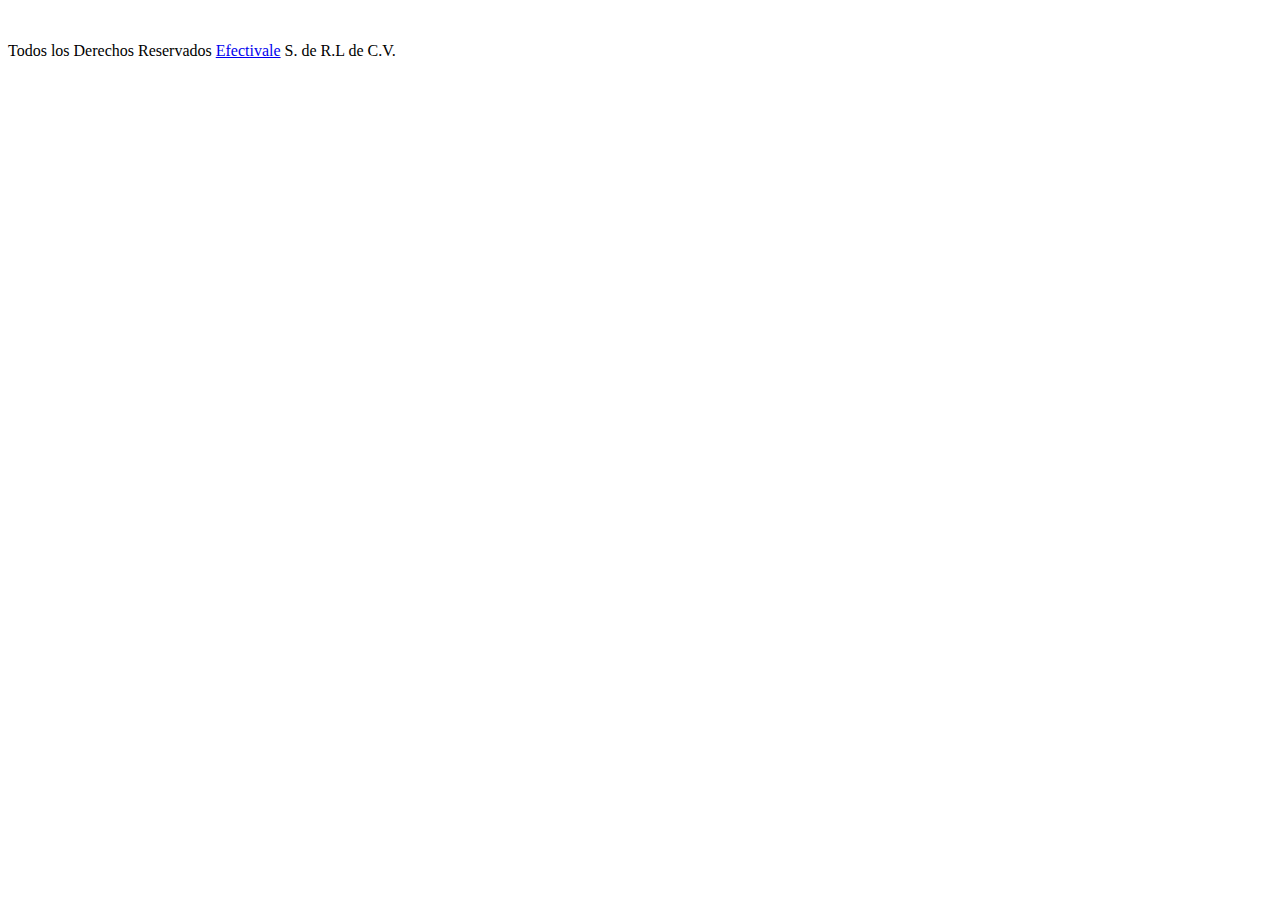
<file: src/main/resources/templates/index.html>
<!DOCTYPE html>
<html lang="en" xmlns:th="http://www.thymeleaf.org">

<head>
	<!-- basic -->
	<meta charset="utf-8">
	<meta http-equiv="X-UA-Compatible" content="IE=edge">
	<!-- site metas -->
	<title>Efectivale Token JWT</title>
	<link href="https://www.efectivale.com.mx/static/website/img/home/favicon.ico" rel="icon" type="image/x-icon">
	<script th:src="@{/jquery/jquery.min.js}"></script>
    <script th:src="@{/js/bootstrap.min.js}"></script>
	<meta name="keywords" content="">
	<meta name="description" content="">
	<meta name="author" content="">
	<!-- bootstrap css -->
	<link rel="stylesheet" th:href="@{/css/bootstrap.min.css}">
	<link rel="stylesheet" th:href="@{/css/font-awesome.min.css}">

	<!-- style css -->
	<link rel="stylesheet" th:href="@{/css/style.css}">

	<!-- body -->

<body id="body">
	<div class="m-0 vh-100 row justify-content-center align-items-center">
		<div class="col-auto">
			<div th:replace="formLogin"></div>
			<br>
			<div class="col-auto justify-content-center text-white">
				<p>
					Todos los Derechos Reservados <a href="https://www.efectivale.com.mx/" class="custom-link"> Efectivale</a> S. de R.L de C.V.
				</p>
			</div>
		</div>
	</div>


</body>
<script th:src="@{/js/Loggin.js}"></script>
</html>
</file>
